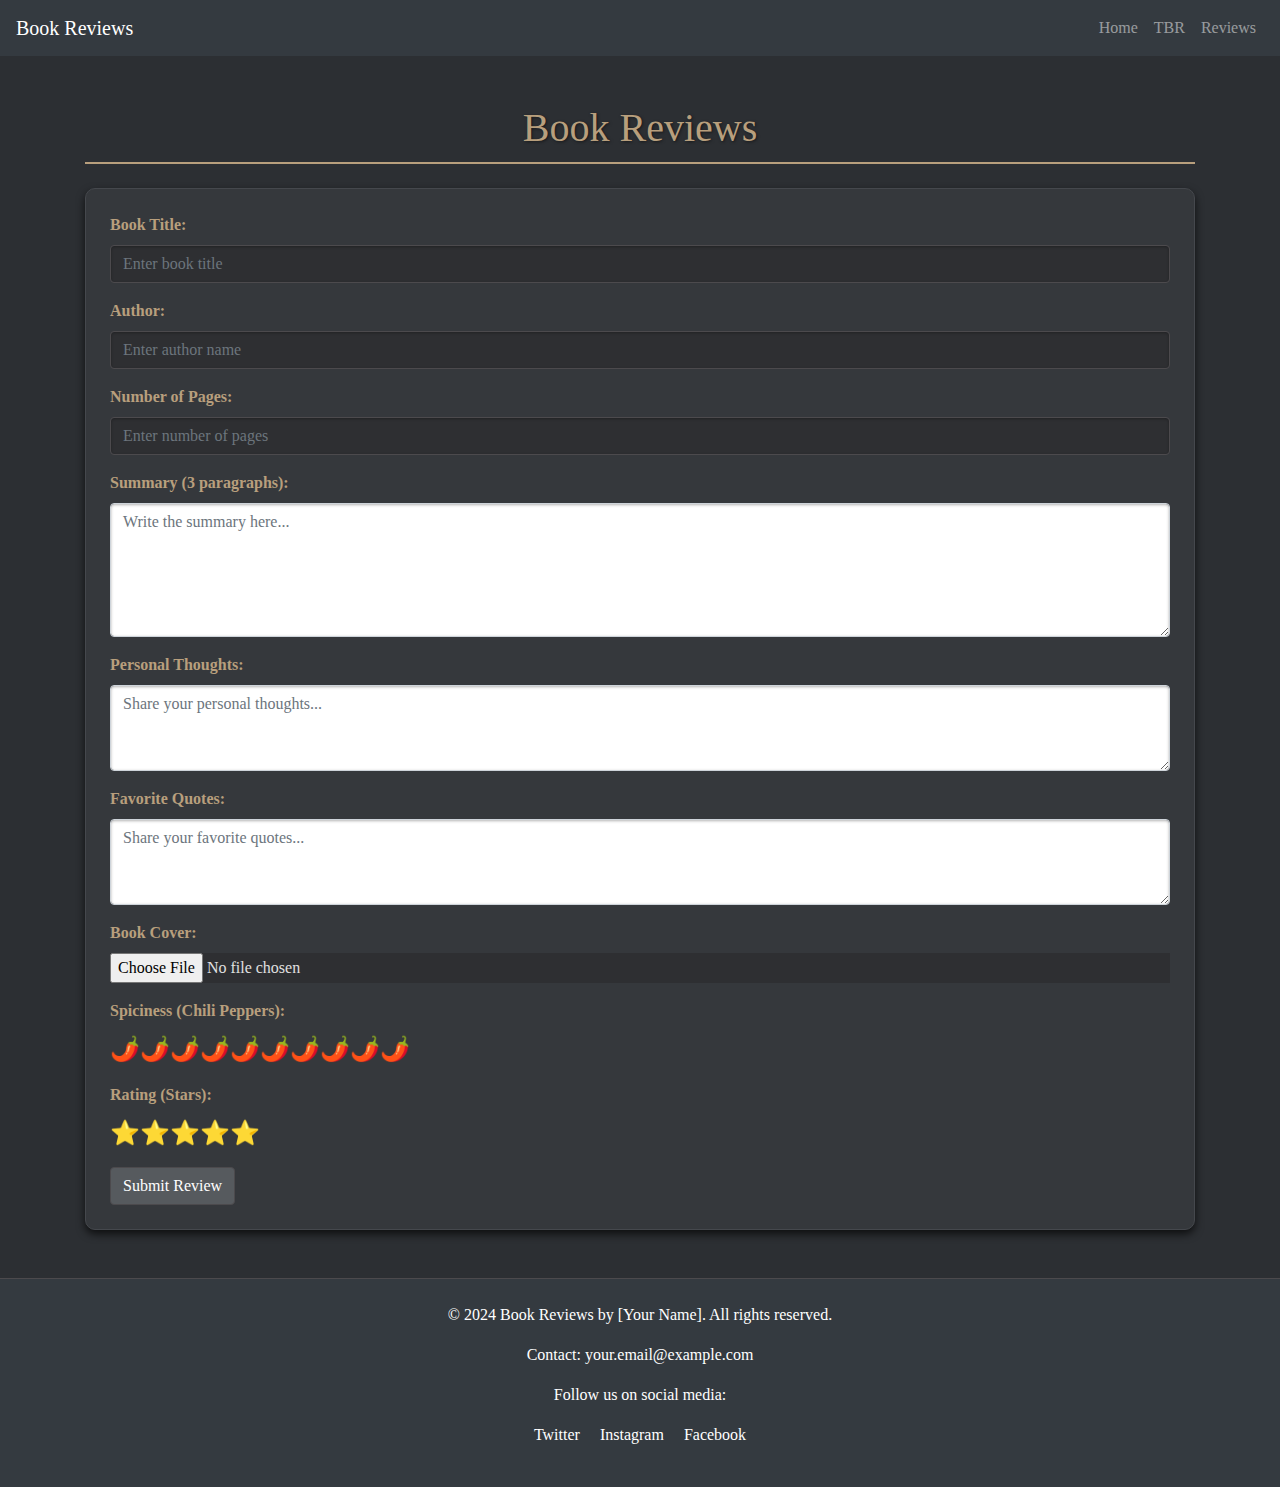
<file: index.html>
<!DOCTYPE html>
<html lang="en">
<head>
    <meta charset="UTF-8">
    <meta name="viewport" content="width=device-width, initial-scale=1.0">
    <title>Book Reviews - Dark Academia</title>
    <link rel="stylesheet" href="https://stackpath.bootstrapcdn.com/bootstrap/4.5.2/css/bootstrap.min.css">
    <link rel="stylesheet" href="styles.css">
</head>
<body>
    <nav class="navbar navbar-expand-lg navbar-dark bg-dark">
        <a class="navbar-brand" href="#">Book Reviews</a>
        <div class="collapse navbar-collapse">
            <ul class="navbar-nav ml-auto">
                <li class="nav-item">
                    <a class="nav-link" href="index.html">Home</a>
                </li>
                <li class="nav-item">
                    <a class="nav-link" href="TBR.html">TBR</a>
                </li>
                <li class="nav-item">
                    <a class="nav-link" href="reviews.html">Reviews</a>
                </li>
            </ul>
        </div>
    </nav>

    <div class="container mt-5 mb-5">
        <h1 class="text-center mb-4">Book Reviews</h1>
        <div class="review-form p-4 mb-5">
            <form id="review-form">
                <div class="form-group">
                    <label for="title">Book Title:</label>
                    <input type="text" id="title" class="form-control" placeholder="Enter book title" required>
                </div>
                <div class="form-group">
                    <label for="author">Author:</label>
                    <input type="text" id="author" class="form-control" placeholder="Enter author name" required>
                </div>
                <div class="form-group">
                    <label for="pages">Number of Pages:</label>
                    <input type="number" id="pages" class="form-control" placeholder="Enter number of pages" required>
                </div>
                <div class="form-group">
                    <label for="summary">Summary (3 paragraphs):</label>
                    <textarea id="summary" class="form-control" rows="5" placeholder="Write the summary here..." required></textarea>
                </div>
                <div class="form-group">
                    <label for="thoughts">Personal Thoughts:</label>
                    <textarea id="thoughts" class="form-control" rows="3" placeholder="Share your personal thoughts..." required></textarea>
                </div>
                <div class="form-group">
                    <label for="quotes">Favorite Quotes:</label>
                    <textarea id="quotes" class="form-control" rows="3" placeholder="Share your favorite quotes..." required></textarea>
                </div>
                <div class="form-group">
                    <label for="cover">Book Cover:</label>
                    <input type="file" id="cover" class="form-control-file" accept="image/*">
                </div>
                <div class="form-group">
                    <label>Spiciness (Chili Peppers):</label>
                    <div class="rating d-flex" id="spiciness-rating">
                        <span class="chili" data-value="1">🌶️</span>
                        <span class="chili" data-value="2">🌶️</span>
                        <span class="chili" data-value="3">🌶️</span>
                        <span class="chili" data-value="4">🌶️</span>
                        <span class="chili" data-value="5">🌶️</span>
                        <span class="chili" data-value="6">🌶️</span>
                        <span class="chili" data-value="7">🌶️</span>
                        <span class="chili" data-value="8">🌶️</span>
                        <span class="chili" data-value="9">🌶️</span>
                        <span class="chili" data-value="10">🌶️</span>
                    </div>
                </div>
                <div class="form-group">
                    <label>Rating (Stars):</label>
                    <div class="rating d-flex" id="star-rating">
                        <span class="star" data-value="1">⭐</span>
                        <span class="star" data-value="2">⭐</span>
                        <span class="star" data-value="3">⭐</span>
                        <span class="star" data-value="4">⭐</span>
                        <span class="star" data-value="5">⭐</span>
                    </div>
                </div>
                <button type="submit" class="btn btn-dark">Submit Review</button>
            </form>
        </div>

        <!-- TBR Section will be added here -->
    </div>

    <footer class="footer bg-dark text-white mt-5 p-4 text-center">
        <p>&copy; 2024 Book Reviews by [Your Name]. All rights reserved.</p>
        <p>Contact: <a href="mailto:your.email@example.com" class="text-white">your.email@example.com</a></p>
        <p>Follow us on social media:</p>
        <p>
            <a href="#" class="text-white mr-3">Twitter</a>
            <a href="#" class="text-white mr-3">Instagram</a>
            <a href="#" class="text-white">Facebook</a>
        </p>
    </footer>

    <script>
        document.addEventListener('DOMContentLoaded', () => {
            let selectedSpiciness = 0;
            let selectedRating = 0;

            document.querySelectorAll('.chili').forEach(chili => {
                chili.addEventListener('click', function() {
                    selectedSpiciness = this.getAttribute('data-value');
                    document.querySelectorAll('.chili').forEach(c => c.classList.remove('selected'));
                    for (let i = 0; i < selectedSpiciness; i++) {
                        document.querySelectorAll('.chili')[i].classList.add('selected');
                    }
                });
            });

            document.querySelectorAll('.star').forEach(star => {
                star.addEventListener('click', function() {
                    selectedRating = this.getAttribute('data-value');
                    document.querySelectorAll('.star').forEach(s => s.classList.remove('selected'));
                    for (let i = 0; i < selectedRating; i++) {
                        document.querySelectorAll('.star')[i].classList.add('selected');
                    }
                });
            });

            document.getElementById('review-form').addEventListener('submit', function(event) {
                event.preventDefault();

                let reviews = JSON.parse(localStorage.getItem('reviews')) || [];
                const coverInput = document.getElementById('cover');
                let coverURL = '';

                if (coverInput.files.length > 0) {
                    const file = coverInput.files[0];
                    const reader = new FileReader();
                    reader.onloadend = () => {
                        coverURL = reader.result;
                        saveReview(coverURL);
                    };
                    reader.readAsDataURL(file);
                } else {
                    saveReview('');
                }

                function saveReview(cover) {
                    const review = {
                        title: document.getElementById('title').value,
                        author: document.getElementById('author').value,
                        pages: document.getElementById('pages').value,
                        summary: document.getElementById('summary').value,
                        thoughts: document.getElementById('thoughts').value,
                        quotes: document.getElementById('quotes').value,
                        spiciness: selectedSpiciness,
                        rating: selectedRating,
                        cover: cover,
                    };

                    reviews.push(review);
                    localStorage.setItem('reviews', JSON.stringify(reviews));
                    alert('Review saved successfully!');
                    document.getElementById('review-form').reset();
                    document.querySelectorAll('.chili, .star').forEach(item => item.classList.remove('selected'));
                }
            });
        });
    </script>
</body>
</html>
</file>
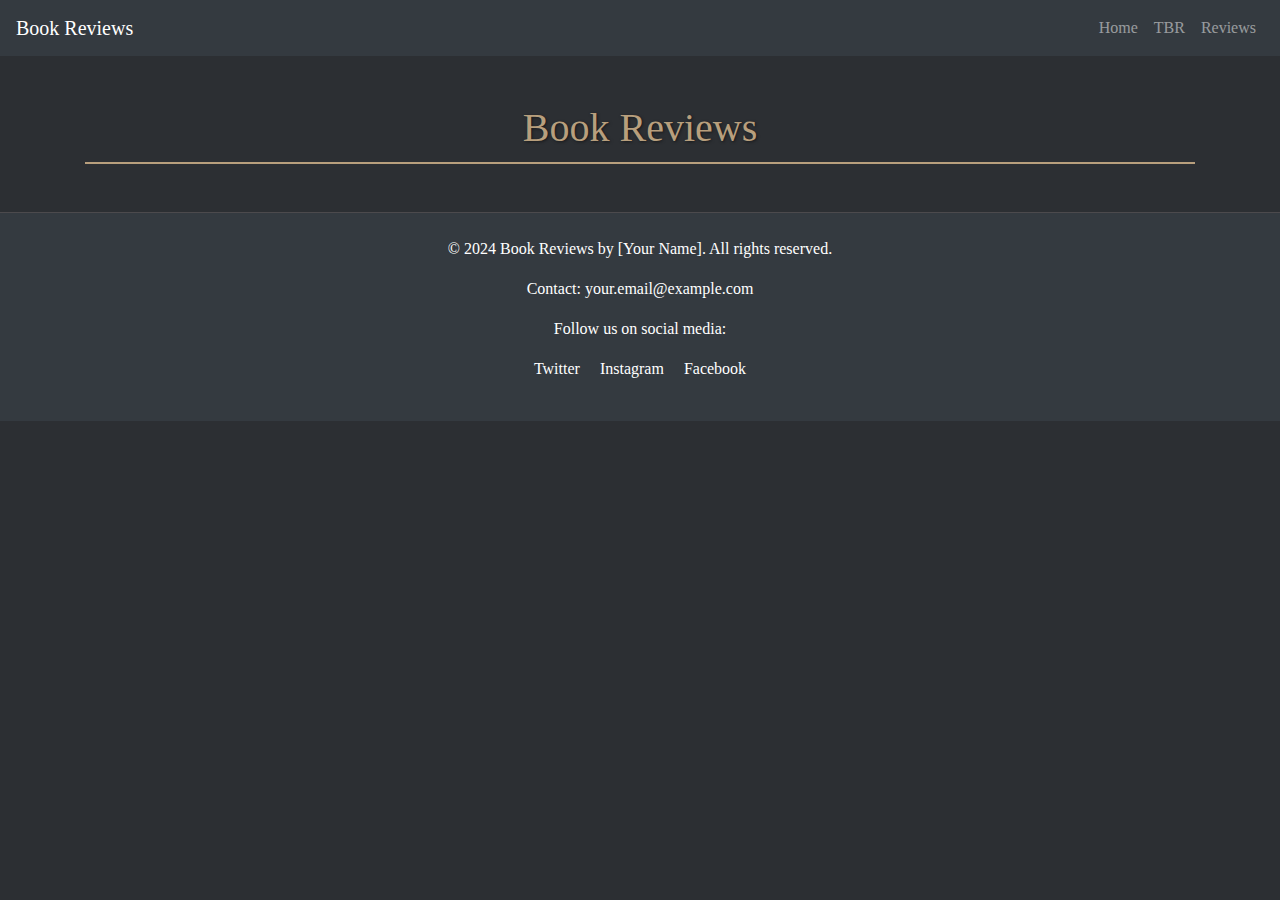
<file: reviews.html>
<!DOCTYPE html>
<html lang="en">
<head>
    <meta charset="UTF-8">
    <meta name="viewport" content="width=device-width, initial-scale=1.0">
    <title>Book Reviews - Dark Academia</title>
    <link rel="stylesheet" href="https://stackpath.bootstrapcdn.com/bootstrap/4.5.2/css/bootstrap.min.css">
    <link rel="stylesheet" href="styles.css">
    <style>
        .review-item {
            background-color: #35383c; /* Darker background for reviews */
            border: 1px solid #45484d;
            border-radius: 10px;
            padding: 15px;
            margin-bottom: 15px;
        }

        .review-item h5 {
            color: #b89f7d; /* Antique gold */
        }

        .review-item p {
            color: #d3c7b3; /* Soft beige */
        }

        .review-item .btn-danger {
            background-color: #d9534f; /* Red for delete button */
            border-color: #d9534f;
        }

        .review-item .btn-danger:hover {
            background-color: #c9302c; /* Darker red on hover */
            border-color: #c9302c;
        }

        .review-item img {
            max-width: 100px;
            max-height: 100px;
            object-fit: cover;
            border-radius: 5px;
        }
    </style>
</head>
<body>
    <nav class="navbar navbar-expand-lg navbar-dark bg-dark">
        <a class="navbar-brand" href="#">Book Reviews</a>
        <div class="collapse navbar-collapse">
            <ul class="navbar-nav ml-auto">
                <li class="nav-item">
                    <a class="nav-link" href="index.html">Home</a>
                </li>
                <li class="nav-item">
                    <a class="nav-link" href="TBR.html">TBR</a>
                </li>
                <li class="nav-item">
                    <a class="nav-link" href="reviews.html">Reviews</a>
                </li>
            </ul>
        </div>
    </nav>

    <div class="container mt-5 mb-5">
        <h1 class="text-center mb-4">Book Reviews</h1>
        <div id="reviews-container">
            <!-- Reviews will be dynamically loaded here -->
        </div>
    </div>

    <footer class="footer bg-dark text-white mt-5 p-4 text-center">
        <p>&copy; 2024 Book Reviews by [Your Name]. All rights reserved.</p>
        <p>Contact: <a href="mailto:your.email@example.com" class="text-white">your.email@example.com</a></p>
        <p>Follow us on social media:</p>
        <p>
            <a href="#" class="text-white mr-3">Twitter</a>
            <a href="#" class="text-white mr-3">Instagram</a>
            <a href="#" class="text-white">Facebook</a>
        </p>
    </footer>

    <script>
        document.addEventListener('DOMContentLoaded', () => {
            const reviewsContainer = document.getElementById('reviews-container');
            let reviews = JSON.parse(localStorage.getItem('reviews')) || [];

            function displayReviews() {
                reviewsContainer.innerHTML = ''; // Clear existing reviews
                reviews.forEach((review, index) => {
                    const reviewElement = document.createElement('div');
                    reviewElement.classList.add('review-item');

                    let coverHTML = '';
                    if (review.cover) {
                        coverHTML = `<img src="${review.cover}" alt="Book Cover">`;
                    }

                    reviewElement.innerHTML = `
                        ${coverHTML}
                        <h5>${review.title}</h5>
                        <p><strong>Author:</strong> ${review.author}</p>
                        <p><strong>Pages:</strong> ${review.pages}</p>
                        <p><strong>Summary:</strong> ${review.summary}</p>
                        <p><strong>Thoughts:</strong> ${review.thoughts}</p>
                        <p><strong>Quotes:</strong> ${review.quotes}</p>
                        <p><strong>Spiciness (Chili Peppers):</strong> ${'🌶️'.repeat(review.spiciness)}</p>
                        <p><strong>Rating (Stars):</strong> ${'⭐'.repeat(review.rating)}</p>
                        <button class="btn btn-danger" data-index="${index}">Delete</button>
                    `;
                    reviewsContainer.appendChild(reviewElement);
                });

                // Attach delete event listeners
                document.querySelectorAll('.btn-danger').forEach(button => {
                    button.addEventListener('click', function() {
                        const index = this.getAttribute('data-index');
                        reviews.splice(index, 1); // Remove review from array
                        localStorage.setItem('reviews', JSON.stringify(reviews)); // Update local storage
                        displayReviews(); // Refresh the displayed reviews
                    });
                });
            }

            displayReviews(); // Initial call to display reviews
        });
    </script>
</body>
</html>
</file>
<file: styles.css>
/* Modal Styles */
.modal {
    display: none; /* Hidden by default */
    position: fixed;
    z-index: 1;
    left: 0;
    top: 0;
    width: 100%;
    height: 100%;
    overflow: auto;
    background-color: rgba(0,0,0,0.4); /* Black with opacity */
}

.modal-content {
    background-color: #35383c;
    margin: 10% auto;
    padding: 20px;
    border: 1px solid #45484d;
    width: 80%;
    border-radius: 10px;
    box-shadow: 0 4px 8px rgba(0, 0, 0, 0.7);
}

.close {
    color: #b89f7d;
    float: right;
    font-size: 28px;
    font-weight: bold;
}

.close:hover,
.close:focus {
    color: #d9534f;
    text-decoration: none;
    cursor: pointer;
}

/* Base Styles */
body {
    background-color: #2c2f33; /* Dark gray background */
    color: #d3c7b3; /* Soft beige text color */
    font-family: 'Georgia', serif;
}

h1, h2 {
    font-family: 'Merriweather', serif;
    color: #b89f7d; /* Antique gold */
    text-shadow: 1px 1px 3px rgba(0, 0, 0, 0.5);
    border-bottom: 2px solid #b89f7d;
    padding-bottom: 10px;
}

label {
    font-weight: bold;
    color: #b89f7d; /* Antique gold */
}

input[type="text"], input[type="number"], textarea {
    background-color: #2e2f32;
    color: #e0e0e0;
    border: 1px solid #4c4a4d;
    box-shadow: inset 0px 1px 3px rgba(0, 0, 0, 0.3);
}

input[type="file"] {
    background-color: #2e2f32;
    color: #e0e0e0;
}

/* Forms and Sections */
.review-form, .tbr-section {
    background-color: #35383c; /* Darker background for form and TBR section */
    border-radius: 10px;
    box-shadow: 0px 4px 8px rgba(0, 0, 0, 0.7);
    border: 1px solid #45484d; /* Subtle border */
    padding: 20px;
    margin-bottom: 20px;
}

.tbr-section {
    padding: 30px;
    border-radius: 10px;
}

/* Cards */
.card, .tbr-card {
    background-color: #35383c; /* Darker background for cards */
    border: 1px solid #45484d;
    border-radius: 10px;
    box-shadow: 0px 4px 8px rgba(0, 0, 0, 0.7);
}

.tbr-card {
    background-color: #2c2f33; /* Darker background for TBR cards */
    overflow: hidden;
    margin-bottom: 20px;
    transition: transform 0.2s, box-shadow 0.2s;
}

.tbr-card:hover {
    transform: scale(1.05);
    box-shadow: 0px 8px 16px rgba(0, 0, 0, 0.4);
}

.card-img-top, .tbr-card img {
    border-top-left-radius: 10px;
    border-top-right-radius: 10px;
    width: 100%;
    height: auto;
}

.card-title, .tbr-card-title {
    color: #b89f7d; /* Antique gold */
}

.card-text, .tbr-card-text {
    color: #d3c7b3; /* Soft beige */
}

/* Rating */
.rating span {
    font-size: 1.5em;
    cursor: pointer;
    transition: transform 0.2s, color 0.2s;
}

.rating span:hover {
    transform: scale(1.3);
}

.chili.selected {
    color: #d9534f; /* Classic red for selected rating */
    transform: scale(1.2);
}

.star.selected {
    color: #f7c6c7; /* Soft pink for selected rating */
    transform: scale(1.2);
}

.star {
    color: #d3c7b3; /* Default color */
}

/* Buttons */
button {
    background-color: #b89f7d;
    color: #2c2f33;
    border: none;
    padding: 10px 20px;
    font-size: 16px;
    cursor: pointer;
    transition: background-color 0.3s ease;
}

button:hover {
    background-color: #b89f7d;
    color: #2c2f33;
}

.btn-group {
    display: flex;
    gap: 10px; /* Space between buttons */
    margin-top: 10px;
}

.btn-edit {
    color: #fff;
    background-color: #f0ad4e; /* Bootstrap warning color */
    border: none;
    border-radius: 5px;
    padding: 10px 15px;
    cursor: pointer;
}

.btn-edit:hover {
    background-color: #ec971f; /* Darker warning color on hover */
}

.btn-delete {
    color: #fff;
    background-color: #d9534f; /* Bootstrap danger color */
    border: none;
    border-radius: 5px;
    padding: 10px 15px;
    cursor: pointer;
}

.btn-delete:hover {
    background-color: #c9302c; /* Darker danger color on hover */
}

.btn-dark {
    background-color: #565a5e;
    border-color: #4c4a4d;
}

.btn-dark:hover {
    background-color: #4a494c;
    border-color: #3e3c3f;
}

/* Navbar */
.navbar {
    margin-bottom: 20px;
}

.nav-link {
    color: #b89f7d;
}

.nav-link:hover {
    color: #f5e6cc;
}

/* Footer */
.footer {
    background-color: #2c2f33;
    border-top: 1px solid #4c4a4d;
    padding: 20px 0;
}

.footer a {
    color: #b89f7d;
    text-decoration: none;
}

.footer a:hover {
    color: #d9534f;
    text-decoration: underline;
}

/* Pagination */
.pagination .page-item.active .page-link {
    background-color: #b89f7d;
    border-color: #b89f7d;
}

.pagination .page-link {
    color: #b89f7d;
}

.pagination .page-link:hover {
    color: #d9534f;
    background-color: #2c2f33;
    border-color: #d9534f;
}

/* Interactive Styles */
.selected {
    opacity: 0.7;
    transform: scale(1.1);
    transition: transform 0.2s ease, opacity 0.2s ease;
}

/* TBR Section Styles */
.tbr-card {
    background-color: #2c2f33; /* Darker background for TBR cards */
    border: 1px solid #45484d;
    border-radius: 10px;
    overflow: hidden;
    margin-bottom: 20px;
    transition: transform 0.2s, box-shadow 0.2s;
}

.tbr-card:hover {
    transform: scale(1.05);
    box-shadow: 0px 8px 16px rgba(0, 0, 0, 0.4);
}

.tbr-card img {
    width: 100%;
    height: auto;
}

.tbr-card-body {
    padding: 15px;
    color: #d3c7b3; /* Soft beige text color */
}

.tbr-card-title {
    font-size: 1.25em;
    color: #b89f7d; /* Antique gold */
}

.tbr-card-text {
    font-size: 1em;
}
</file>
